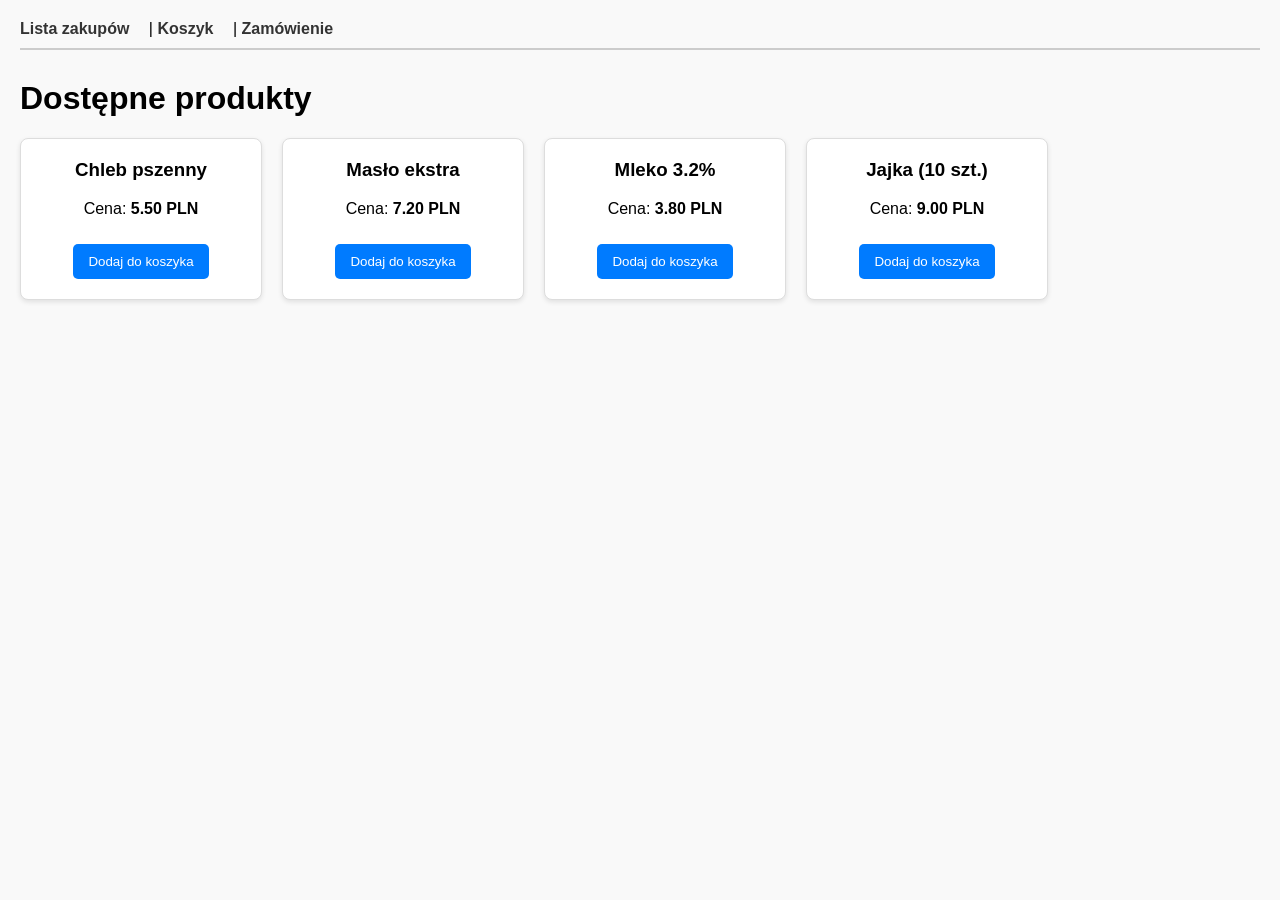
<file: index.html>
<!DOCTYPE html>
<html lang="pl">
<head>
    <meta charset="UTF-8">
    <meta name="viewport" content="width=device-width, initial-scale=1.0">
    <title>Lista Zakupów</title>
    <link rel="stylesheet" href="style.css">
</head>
<body>
    <nav>
        <a href="index.html">Lista zakupów</a> | 
        <a href="koszyk.html">Koszyk</a> | 
        <a href="zamowienie.html">Zamówienie</a>
    </nav>

    <h1>Dostępne produkty</h1>
    <div id="product-list" class="container"></div>

    <script src="app.js"></script>
</body>
</html>
</file>
<file: style.css>
body {
    font-family: Arial, sans-serif;
    margin: 20px;
    background-color: #f9f9f9;
}
nav {
    margin-bottom: 30px;
    padding-bottom: 10px;
    border-bottom: 2px solid #ccc;
}
nav a {
    margin-right: 15px;
    text-decoration: none;
    color: #333;
    font-weight: bold;
}
.container {
    display: flex;
    gap: 20px;
    flex-wrap: wrap;
}
.product-card {
    background: white;
    border: 1px solid #ddd;
    padding: 20px;
    border-radius: 8px;
    width: 200px;
    text-align: center;
    box-shadow: 0 2px 5px rgba(0,0,0,0.1);
}
.product-card h3 {
    margin-top: 0;
}
button {
    background-color: #007bff;
    color: white;
    border: none;
    padding: 10px 15px;
    cursor: pointer;
    border-radius: 5px;
    margin-top: 10px;
}
button:hover {
    background-color: #0056b3;
}
</file>
